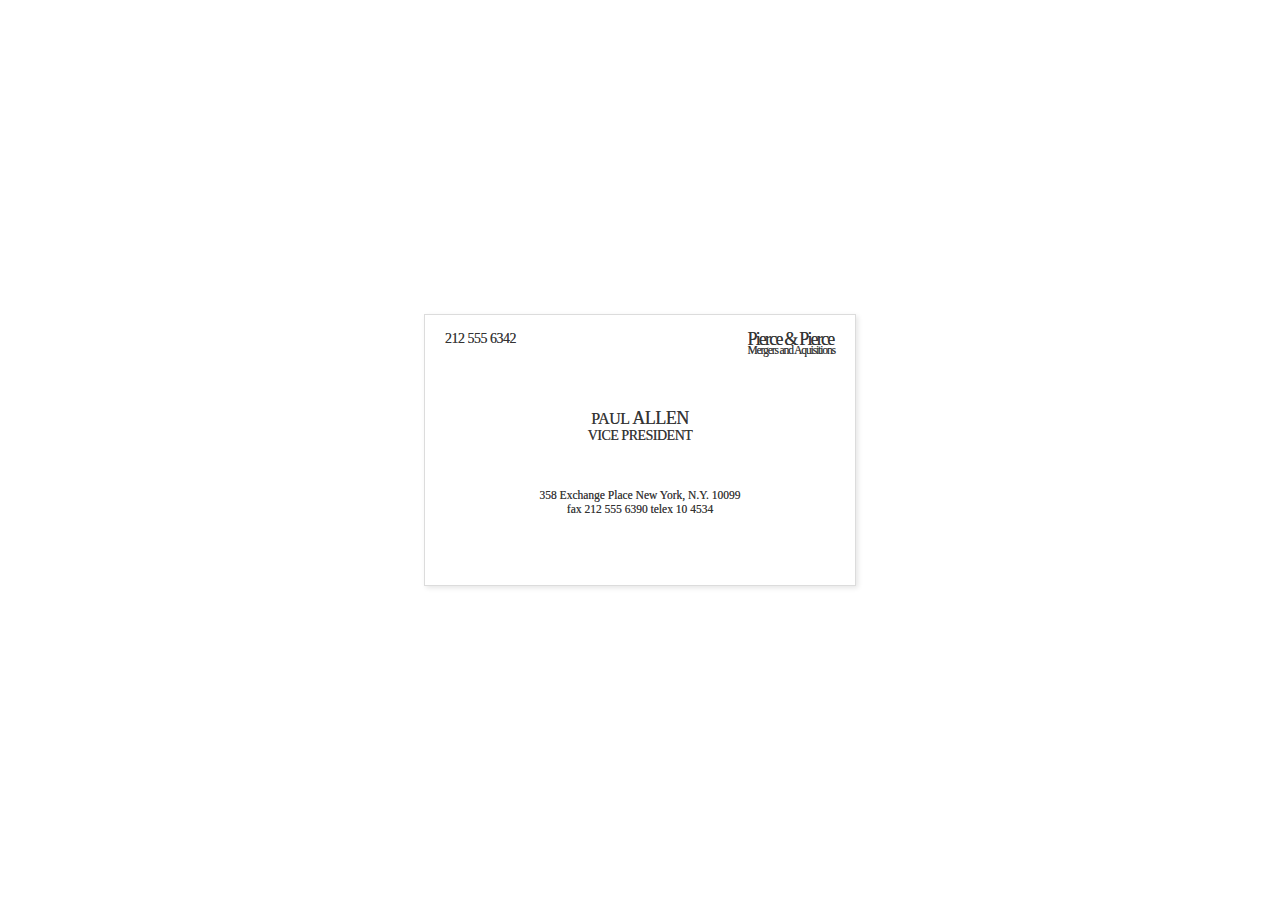
<file: PaulAllensCard.html>
<!DOCTYPE html>
<html lang="en">

<head>
    <meta charset="UTF-8">
    <meta name="viewport" content="width=device-width, initial-scale=1.0">
    <title>Patrick Bateman Business Card</title>
    <link rel="stylesheet" href="index.css">
</head>

<body>
    <div class="card">
        <div class="header">
            <div class="phone">212 555 6342</div>
            <div class="company">
                <span class="company">Pierce &amp; Pierce<br></span>
                <span class="mergers">Mergers and Aquisitions</span>
            </div>
        </div>
        <div class="name">
            <span class="first-name">Paul</span>
            <span class="last-name">Allen</span>
        </div>
        <div class="title">Vice President</div>
        <div class="address">
            358 Exchange Place New York, N.Y. 10099 <br> fax 212 555 6390 telex 10 4534
        </div>
    </div>
</body>

</html>
</file>
<file: index.css>
:root {
    --font-size-small: 11.5px;
    --font-size-medium: 14px;
    --font-size-large: 16px;
    --font-size-larger: 18px;
}

body {
    background-color: white;
    display: flex;
    justify-content: center;
    align-items: center;
    height: 100vh;
    margin: 0;
}
.fade-in {
    display: none;
    opacity: 0;
	animation-name: fadeInOpacity;
	animation-iteration-count: 1;
	animation-timing-function: ease-in;
	animation-duration: 7s;
    z-index: 200;
    transition: opacity 7s ease-in;
    position: flex;
}
.fade-black {
    animation: fadeToBlack 3s ease-in forwards; /* Permanent black background */

}
.fade-in.visible {
    display: block; /* Show when triggered */
    opacity: 1; /* Fade-in effect */
}
.fullscreen-black {
    position: fixed;
    top: 0;
    left: 0;
    width: 100%;
    height: 100%;
    background-color: rgb(15, 10, 8);
    opacity: 0;
    pointer-events: none;
    z-index: 100;
}
@keyframes fadeToBlack {
    0% {
        opacity: 0;
    }
    100% {
        opacity: 1;
    }
}
@keyframes fadeInOpacity {
	0% {
		opacity: 0;
	}
	100% {
		opacity: 1;
	}
}

.card {
    height: 230px;
    width: 390px;
    padding: 20px;
    border: 1px solid #DCDCDC;
    background-color: #FFFFFF;
    font-family: Copperplate;
    color: #333333;
    box-shadow: 2px 2px 5px rgba(0, 0, 0, 0.1);
    text-shadow: 0.1px 0.1px 0px grey;
    font-weight: 100;
}

.header {
    display: flex;
    justify-content: space-between;
    align-items: center;
    margin-bottom: 15px;
}

.phone {
    font-size: var(--font-size-medium);
    margin-top: -10px;
    letter-spacing: -0.5px;
}

.company {
    font-size: var(--font-size-larger);
    letter-spacing: -1.8px;
    line-height: 0.5;
}

.mergers {
    font-size: var(--font-size-small);
    text-align: right;
    letter-spacing: -1.1px;
}

.name {
    font-size: var(--font-size-large);
    text-align: center;
    margin-top: 60px;
    text-transform: uppercase;
    font-weight: 500;
    letter-spacing: -0.5px;
    line-height: 0.5;
}

.last-name {
    font-size: var(--font-size-larger);
}

.title {
    font-size: var(--font-size-medium);
    text-align: center;
    margin-top: 5px;
    text-transform: uppercase;
    font-weight: 500;
    letter-spacing: -0.5px;
}

.address {
    font-size: var(--font-size-small);
    text-align: center;
    margin-top: 45px;
    line-height: 1.2;

}

@media screen and (max-width: 435px) {
    :root {
        --font-size-small: 10px;
        --font-size-medium: 12px;
        --font-size-large: 13.5px;
        --font-size-larger: 15px;
    }

    .card {
        height: 174px;
        width: 300px;
        padding: 15px;
    }

    .address {
        margin: 30px 10px 10px;
    }

    .name {
        margin-top: 50px;
    }
}

@media screen and (max-width: 300px) {
    :root {
        --font-size-small: 8px;
        --font-size-medium: 9px;
        --font-size-large: 10px;
        --font-size-larger: 12px;
    }

    .card {
        height: 130px;
        width: 220px;
        padding: 10px;
    }

    .address {
        margin: 20px 10px 10px;
    }

    .name {
        margin-top: 40px;
}
}


.fade-in.visible {
    display: block; /* Make visible */
    opacity: 1; /* Fade-in effect */
}

div.backBtn {
  width: 80px;
  left: 30px;
  top: 30px;
  background-color: #f4f4f4;
  transition: all 0.4s ease;
  position: fixed;
  cursor: pointer;
  font-family: EB Garamond;
}

span.line {
  bottom: auto;
  right: auto;
  top: auto;
  left: auto;
  background-color: #fff; /* Set initial line color to white */
  border-radius: 10px;
  width: 100%;
  left: 0px;
  height: 2px;
  display: block;
  position: absolute;
  transition: width 0.2s ease 0.1s, left 0.2s ease, transform 0.2s ease 0.3s, background-color 0.2s ease;
}

span.tLine {
  top: 0px;
}

span.mLine {
  top: 13px;
  opacity: 0;
}

span.bLine {
  top: 32px;
}

.label {
  position: absolute;
  left: 0px;
  top: 5px;
  width: 100%;
  text-align: center;
  transition: all 0.4s ease;
  font-size: 1em;
  color: #fff; /* Set label text color to white */
}

div.backBtn:hover span.label {
  left: 15px;
}

div.backBtn:hover span.line {
  left: -10px;
  height: 5px;
  background-color: #F76060;
}

div.backBtn:hover span.tLine {
  width: 25px;
  transform: rotate(-45deg);
  left: -15px;
  top: 6px;
}

div.backBtn:hover span.mLine {
  opacity: 1;
  width: 30px;
}

div.backBtn:hover span.bLine {
  width: 25px;
  transform: rotate(45deg);
  left: -15px;
  top: 20px;
}
</file>
